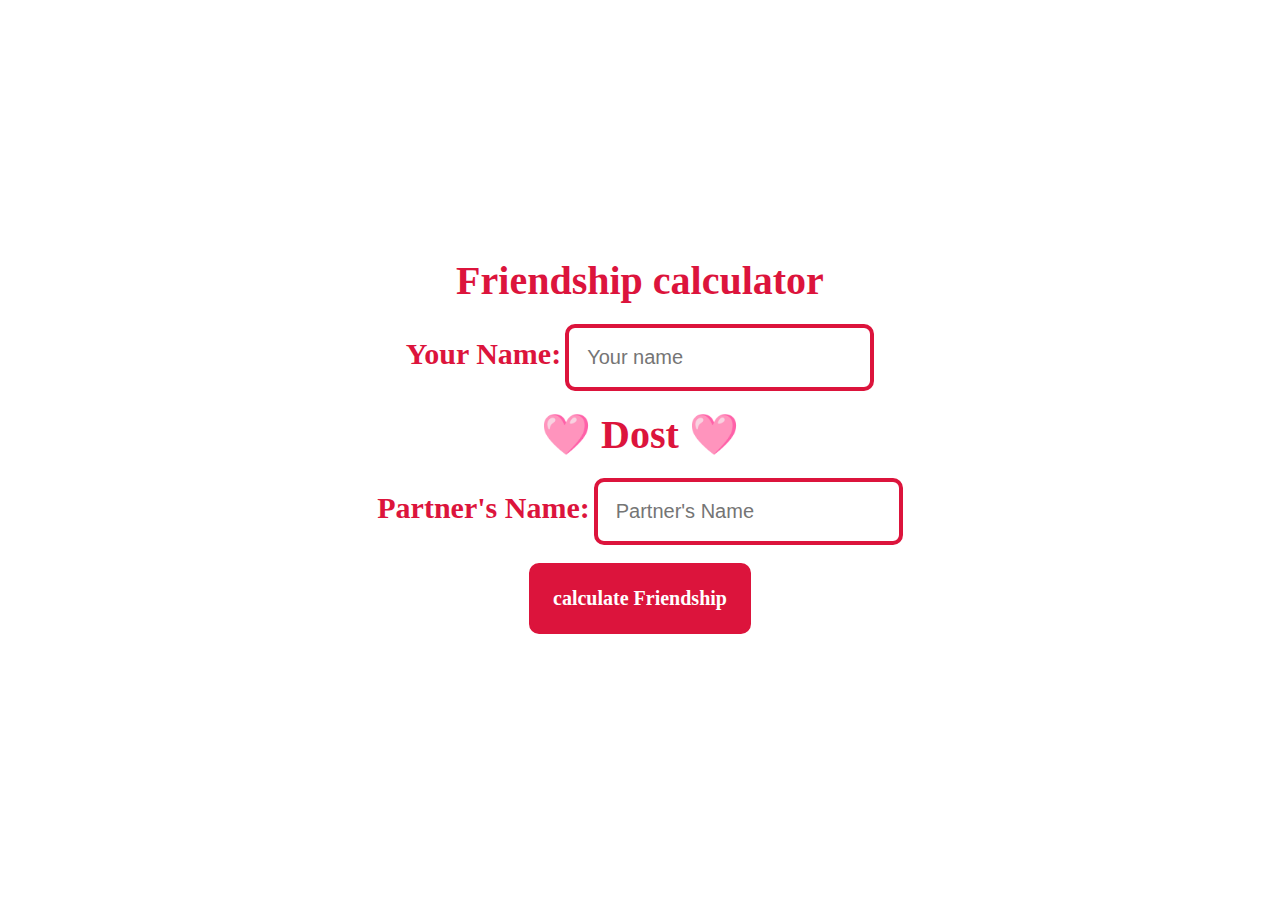
<file: Friendship-Calculator/index.html>
<!DOCTYPE html>
<html lang="en">
<head>
    <meta charset="UTF-8">
    <meta name="viewport" content="width=device-width, initial-scale=1.0">
    <title>Document</title>
    <link rel="stylesheet" href="style.css">
</head>
<body>
    <div id="calculator">
        <h1>Friendship calculator</h1>
        <label for="Your Name">Your Name:</label>
        <input type="text" id = "YourName" placeholder="Your name"><br>
        <h1>🩷 Dost 🩷</h1>
        <label for="PartnerName">Partner's Name:</label>
        <input type="text" id = "PartnerName" placeholder="Partner's Name">

        <br><br>
        <button onclick="CalculateFriendship()">calculate Friendship</button>
        <div id="result"></div>
    </div>

    <script src="script.js"></script>
</body>
</html>
</file>
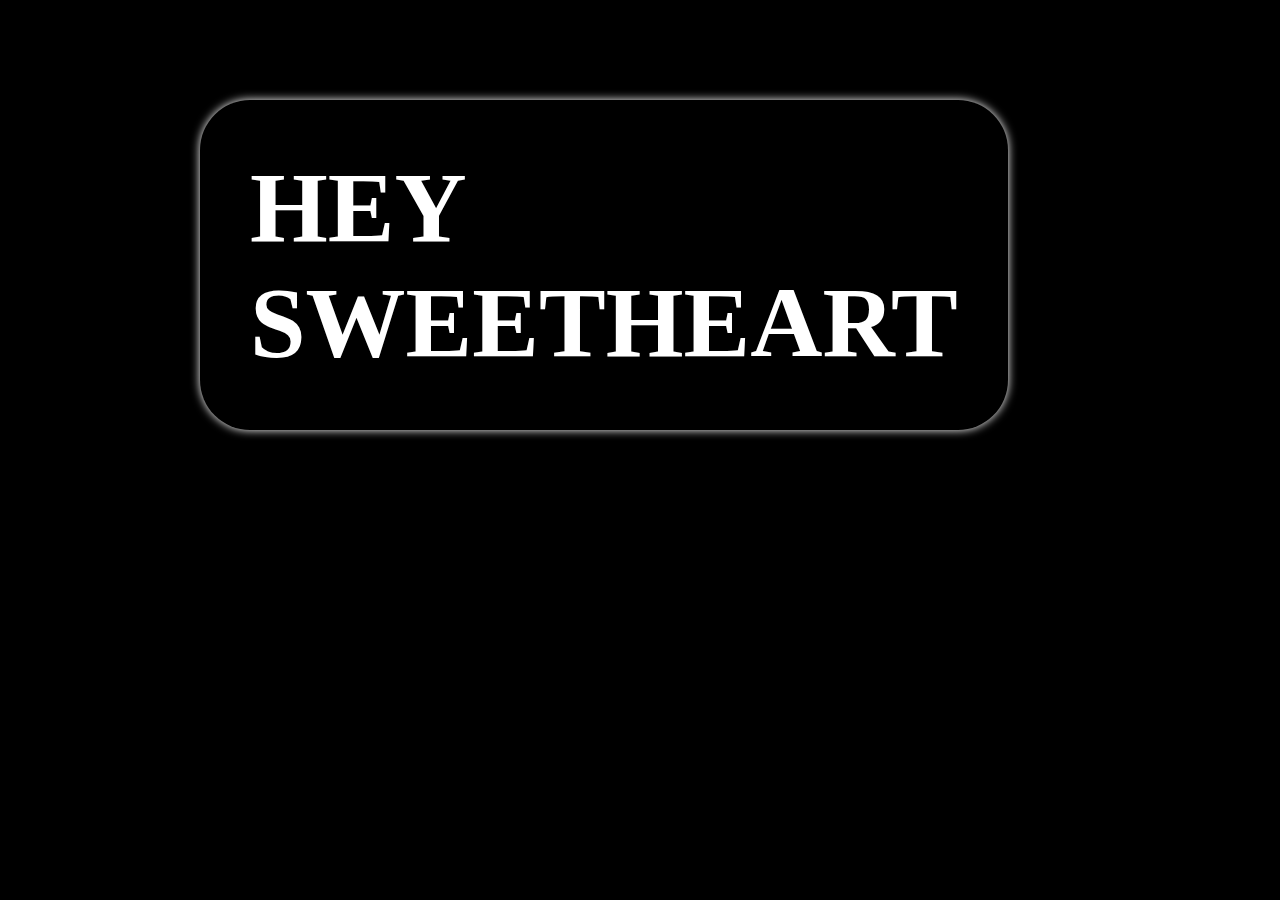
<file: Glowing-Text/index.html>
<!DOCTYPE html>
<html lang="en">
<head>
    <meta charset="UTF-8">
    <meta name="viewport" content="width=device-width, initial-scale=1.0">
    <title>Document</title>
    <link rel="stylesheet" href="style.css">
    
</head>
<body>
  <div class="hey">
     
         HEY 
         <BR>
         SWEETHEART

  </div>
</body>
</html>
</file>
<file: Friendship-Calculator/style.css>
*{
    margin: 0;
    padding: 0;
    box-sizing: border-box;
}

html,body{
    height: 100%;
    width: 100%;
}

body{
    display: flex;
    align-items: center;
    justify-content: center;
    /* background-color: orangered; */
}

#calculator{
    text-align: center;
    /* margin-top: 100px; */
}

input{
    padding: 18px;
    border: 4px solid crimson;
    font-size: 20px;
    border-radius: 10px;
}

h1{
   margin-top: 20px;
   margin-bottom: 20px;
   color: crimson;
   font-weight: bold;
   font-size: 40px;
   font-family: cursive;
}

label{
    font-size: 30px;
    color: crimson;
    font-weight: bold;
    font-family: cursive;
}

button{
    padding: 20px;
    border: 4px solid crimson;
    font-size: 20px;
    border-radius: 10px;
    color: white;
    background-color: crimson;
    font-weight: bold;
    font-family: cursive;
}

button:hover{
    color: crimson;
    background-color: white;
}

#result{
    font-size: 24px;
    font-weight: bold;
    font-family: cursive;
    color: crimson;
    margin-top: 30px;
}
</file>
<file: Glowing-Text/style.css>
*{
    margin: 0;
    padding: 0;
    box-sizing: border-box;
}

html,body{
    height: 80%;
    width: 100%;
    background-color: black;
}

.hey{
    height: fit-content;
    width: fit-content;
    margin-top: 100px;
    font-size: 100px;
    margin-left: 200px;
    font-weight: bold;
    color: white;
    border-radius: 50px;
    box-shadow: 0 0 10px white;
    animation: glow 2s linear infinite;
    padding: 50px;
    background-color: transparent;
}

span{
    color: rgb(255,0,93);
}

@keyframes glow{
    0%,100%{
        text-shadow: 0 0 10px red, 0 0 20px red ;
    }

    50%{
        text-shadow: 0 0 10px red, 0 0 20px red, 0 0 30px gold, 0 0 40px gold, 0 0 50px white;
    }
}
</file>
